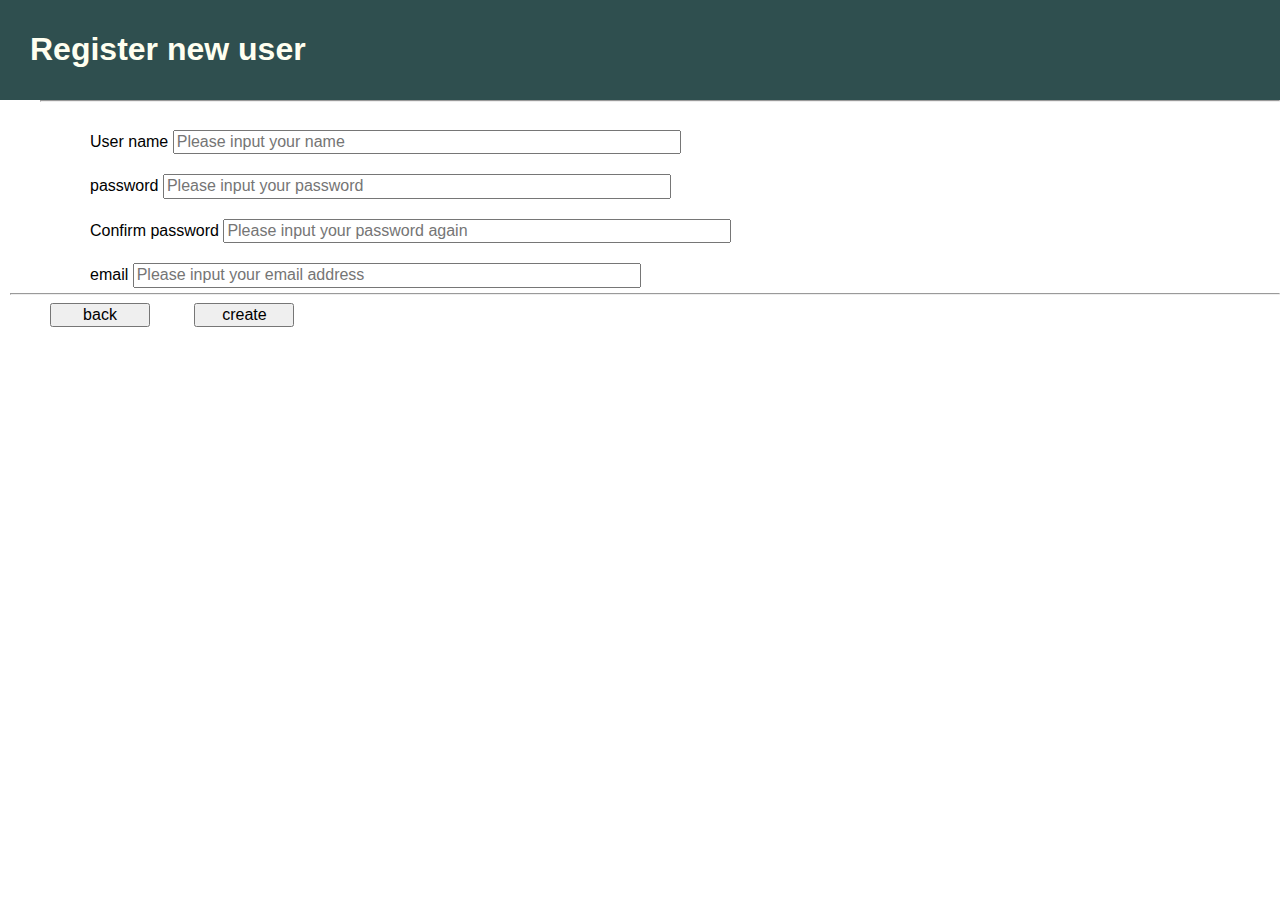
<file: dictionary/templates/create_user.html>
<!DOCTYPE html>
<html lang="utf-8" xmlns="http://www.w3.org/1999/html">
<head>
<title>Dictionary Maintenance</title>
<meta charset="utf-8">
<meta name="generator" content="Google Web Designer 3.0.1.0319">

<link rel="icon" href="/favicon.ico" type="image/x-icon">
<link rel="stylesheet" href="/static/css/normalize.min.css">
<link rel='stylesheet prefetch' href='https://cdnjs.cloudflare.com/ajax/libs/font-awesome/4.3.0/css/font-awesome.css'>
<link rel="stylesheet" href="/static/css/style.css">
<link rel="stylesheet" href="http://cdn.static.runoob.com/libs/bootstrap/3.3.7/css/bootstrap.min.css"/>
</head>


<header class="SiteHeader">
  <!--img src="logo.png" alt="hangge.com"-->
    <meta charset="UTF-8">
    <h1>Register new user
    </h1>
</header>

<body>
        <div id="userManageDiv">
            <header class="ArticleHeader">
             <h2> </h2>
              <hr>
          </header>
        <div id="" style="margin-left: 10px;">
            <div class="form-group" >
                <span id="basic-addon1" >User name</span>
                <input type="text" class="form-control" id="username" name="username" placeholder="Please input your name" aria-describedby="basic-addon1" style="width : 500px" />
            </div>

            <div class="form-group" >
                <span id="basic-addon2" >password</span>
                <input type="password" class="form-control" id="password" name="password" placeholder="Please input your password" aria-describedby="basic-addon2" style="width : 500px"/>
            </div>

            <div class="form-group" >
                <span id="basic-addon3">Confirm password</span>
                <input type="password" class="form-control" id="passwordAgain" name="passwordAgain" placeholder="Please input your password again " aria-describedby="basic-addon3" style="width : 500px"/>
            </div>

            <div class="form-group" >
                <span id="basic-addon4">email</span>
                <input type="text" class="form-control" id="email" name="passwordAgain" placeholder="Please input your email address" aria-describedby="basic-addon3" style="width : 500px"/>
            </div>
            <hr style="margin-top: 5px;" />

            <button type="button" id="createUser_backBtn" class="btn btn-default" data-toggle="modal" data-target="#alertTip"  style="width: 100px; margin-left:40px" onclick="goback()">back</button>
            <button type="button" id="createUserBtn" class="btn btn-default" data-toggle="modal" data-target="#alertTip"  style="width: 100px; margin-left:40px" onclick="createUser()">create</button>
        </div>
        <p id='id_tip' class='page_message' />

</body>

<script src="https://code.jquery.com/jquery-3.1.0.min.js"></script>
<!--script src="/static/js/jquery-3.1.0.min.js"></script-->
<script type="text/javascript" src="http://cdn.static.runoob.com/libs/bootstrap/3.3.7/js/bootstrap.min.js"></script>
<script type="text/javascript" src="/static/js/initialAll.js"></script>
<script type="text/javascript" src="/static/js/user_management.js"></script>
</html>
</file>
<file: static/css/style.css>
/*OPPSETT AV TOP, TOPNAV, SIDENAV, MAIN, RIGHT OG FOOTER:*/
article, aside, figure, figcaption, footer, header, hgroup, nav, section, summary {
  display: block;
}

#wrapper {

    min-width: 400px;
}

header.SiteHeader {
  padding: 10px;
  color:Ivory;
  background: DarkSlateGray;
  position: fixed;
  left: 0;
  top: 0;
  width: 100%;
  z-index : 100;
}

header.SiteHeader a{
  padding: 10px;
  color:white;
  background: DarkSlateGray;

}

header.SiteHeader h1{
  margin-left: 20px;
}


header.ArticleHeader {
  margin-left: 20px;
  padding-left:20px;
  text-align: left;
}

header.ArticleHeader h2 {
   margin-top:100px;
  font-size: xx-large;
}

header.ArticleHeader h3 {
  margin-top: 8px;
  font-weight: bold;
}

header.ArticleHeader .Byline {
  margin-top: 8px;
  font-style: italic;
  font-size: small;
}

createUser
{
  margin-top:200px;
  width: 100%;
  background-color:#f9f9f9;
  font-size: small;
  float:left;
}

aside.NavSidebar
{
  padding: 100px 15px 5px 15px;
  width: 300px;
  background-color:#f9f9f9;
  font-size: small;
  float:left;
}

aside.NavSidebar h2 {
  color: #6B6E3F;
  margin-bottom: 5px;
  margin-top: 20px;
}

aside.NavSidebar ul {
  padding-left: 15px;
}

aside.NavSidebar li {
  padding-bottom: 8px;
}

aside.NavSidebar img {
  margin-top: 20px;
  border: white solid 4px;
}

aside.NavSidebar section {
  color: #6B6E3F;
  margin-top: 20px;
  margin-left: 20px;
}

footer {
  background: #333333;
  color:#c0c0c0;
  padding: 10px;
  text-align: center;
  font-size: x-small;
  clear:both;
}

footer .Disclaimer {
  font-style: italic;
}

footer p {
  margin: 3px;
}

.Content {
  padding: 20px;
  margin-left:280px;
}

.Content .LeadIn {
  font-weight: bold;
  font-size: large;
  font-variant: small-caps;
}

.Content h3 {
  color: #24486C;
  margin-bottom: 2px;
  font-size: medium;
}

.Content p {
  margin-top: 10px;
}

.Content nav {
  margin-left: 40px;
}

.Content ul{
  margin-top: 10px;
}

:root {
  --global-leftmenu-width: 400px;
  --global-menu-top : 200px;
}


.top {
position:relative;
background-color:#ffffff;
height:68px;
padding-top:20px;
line-height:50px;
overflow:hidden;
z-index:2;
}


.left_menu_scroll{
 overflow-y: scroll;
 width:250px;
}

.leftmenu_title {
 margin-left:20px;
 padding-left:20px;
 width:var(--global-leftmenu-width);
 font-size:25px;
 color: #524242;
}

.leftmenu_item {
 padding-left :40px;
 padding-bottom:5px;
 width:var(--global-leftmenu-width);
 font-size:16px;
 color:#524242;
}

.leftmenu_li {
    margin-left: 0px;
    list-style-type:none;
}

.leftmenu_hr {
 margin-left:40px;
 width:200px;
}

. rightmenu_title {
 margin-left:20px;
 padding-left:20px;
 width:var(--global-leftmenu-width);
 font-size:25px;
 color: #524242;
}

.import_form{
  margin-left: 20px;
  padding:20px;
  text-align:left;
}


.Mainpage div {
    display: none;
}

.Mainpage div:target {
    display: block;
}

form .FormBody {
    margin-left: 60px;
    padding-left:60px;
}

table
{
    border-collapse: collapse;
    margin-left: 40px;
    text-align: left;
}
table td, table th
{
    border: 1px solid #000;
    color: #666;
    height: 30px;
    padding-left: 5px;
}
table thead th
{
    background-color: #CCE8EB;
    width: 100px;
}
table tr:nth-child(odd)
{
    background: #fff;
    margin:5px;
}
table tr:nth-child(even)
{
    background: #F5FAFA;
    margin:5px;
}

table td {
    padding-left:10px;
    padding-right:10px;
}

table button{
    padding-left:10px;
    margin-left:10px;
}

button {
  margin-left: 20px;
}

section
{
  margin-left: 20px;
  text-align: left;
}

section.border
{
    border: 1px solid #777;
    width: 280px;
    height: 13px;
    margin-left: 40px;
}

section.bar
{
    background-color: #73c944;
    width: 0%;
    height: 13px;
    overflow: hidden;
    margin-left:0px;
}

section.title
{
    text-align: left;
    font-size: 12px;
    line-height: 24px;
    padding: 20px;
}

section.desc
{
    text-align: left;
    font-size: 12px;
    line-height: 24px;
    padding: 20px;
}


.row {
    min-width: 755px;

    margin: 0 auto;
    overflow: hidden;
}

.free_search {
    outline: none;
    font-size: 14px;
    font-family: 'Open Sans',arial,sans-serif;
    text-align: right;
    color: black;
    margin-right:40px;
}

.page_downup {
    display:inline;
    padding-left: 0px;
    padding-right: 20px;
    text-align:right;
}

.page_ul {
    /*display:inline;*/
    padding-left:20px;
}


.page_translate {
    padding-left: 60px;
    padding-right: 20px;
    text-align:right;
    display:inline;
}

p .page_message{
    padding-left: 40px;
}

.pageinfo {
    display:inline;
}

p .pageinfo{
    outline: none;
    max-width: 300px;
    font-size: 14px;
    font-family: 'Open Sans',arial,sans-serif;
    margin-right:40px;
    text-align:left;
    padding-left:0px;
}

.form-group{
    margin-left: 20px;
    padding-top: 20px;
    padding-left: 60px;
}

.hr-in-page{
    margin-left: 40px;

}

.revise_question{
    font-size: 28px;
    font-family: 'Open Sans',arial,sans-serif;
    margin-right:40px;
    text-align:left;
}

.image_click{
    cursor:pointer;
    font-family: 'glyphicon glyphicon-play-circle';
}


/* .roundedTwo */
.roundedTwo {
  width: 28px;
  height: 28px;
  position: relative;
  margin: 20px auto;
  background: #fcfff4;
  background: linear-gradient(top, #fcfff4 0%, #dfe5d7 40%, #b3bead 100%);
  border-radius: 50px;
  box-shadow: inset 0px 1px 1px white, 0px 1px 3px rgba(0,0,0,0.5);
  label {
    width: 20px;
    height: 20px;
    position: absolute;
    top: 4px;
    left: 4px;
    cursor: pointer;
    background: linear-gradient(top, #222 0%, #45484d 100%);
    border-radius: 50px;
    box-shadow: inset 0px 1px 1px rgba(0,0,0,0.5), 0px 1px 0px rgba(255,255,255,1);
    &:after {
      content: '';
      width: 9px;
      height: 5px;
      position: absolute;
      top: 5px;
      left: 4px;
      border: 3px solid #fcfff4;
      border-top: none;
      border-right: none;
      background: transparent;
      opacity: 0;
      transform: rotate(-45deg);
    }
    &:hover::after {
      opacity: 0.3;
    }
  }
  input[type=checkbox] {
    visibility: hidden;
    &:checked + label:after {
      opacity: 1;
    }
  }
}

.revise_table {
    color: #333; /* Lighten up font color */
    font-family: Helvetica, Arial, sans-serif; /* Nicer font */
    font-size: 14px;
    width: 640px;
    border-collapse:
    collapse; border-spacing: 0;
}

/*
td, th { border: 1px solid #CCC; height: 30px; }

th {
    background: #F3F3F3;
    font-weight: bold;
}

td {
    background: #FAFAFA;
    text-align: center;
}
*/

/*input[type="submit"]
   {

    background-color:GhostWhite;
    color:CadetBlue;
    border-width: thin;
    border-color: coral;
    border-style: none;
   }

   */
</file>
